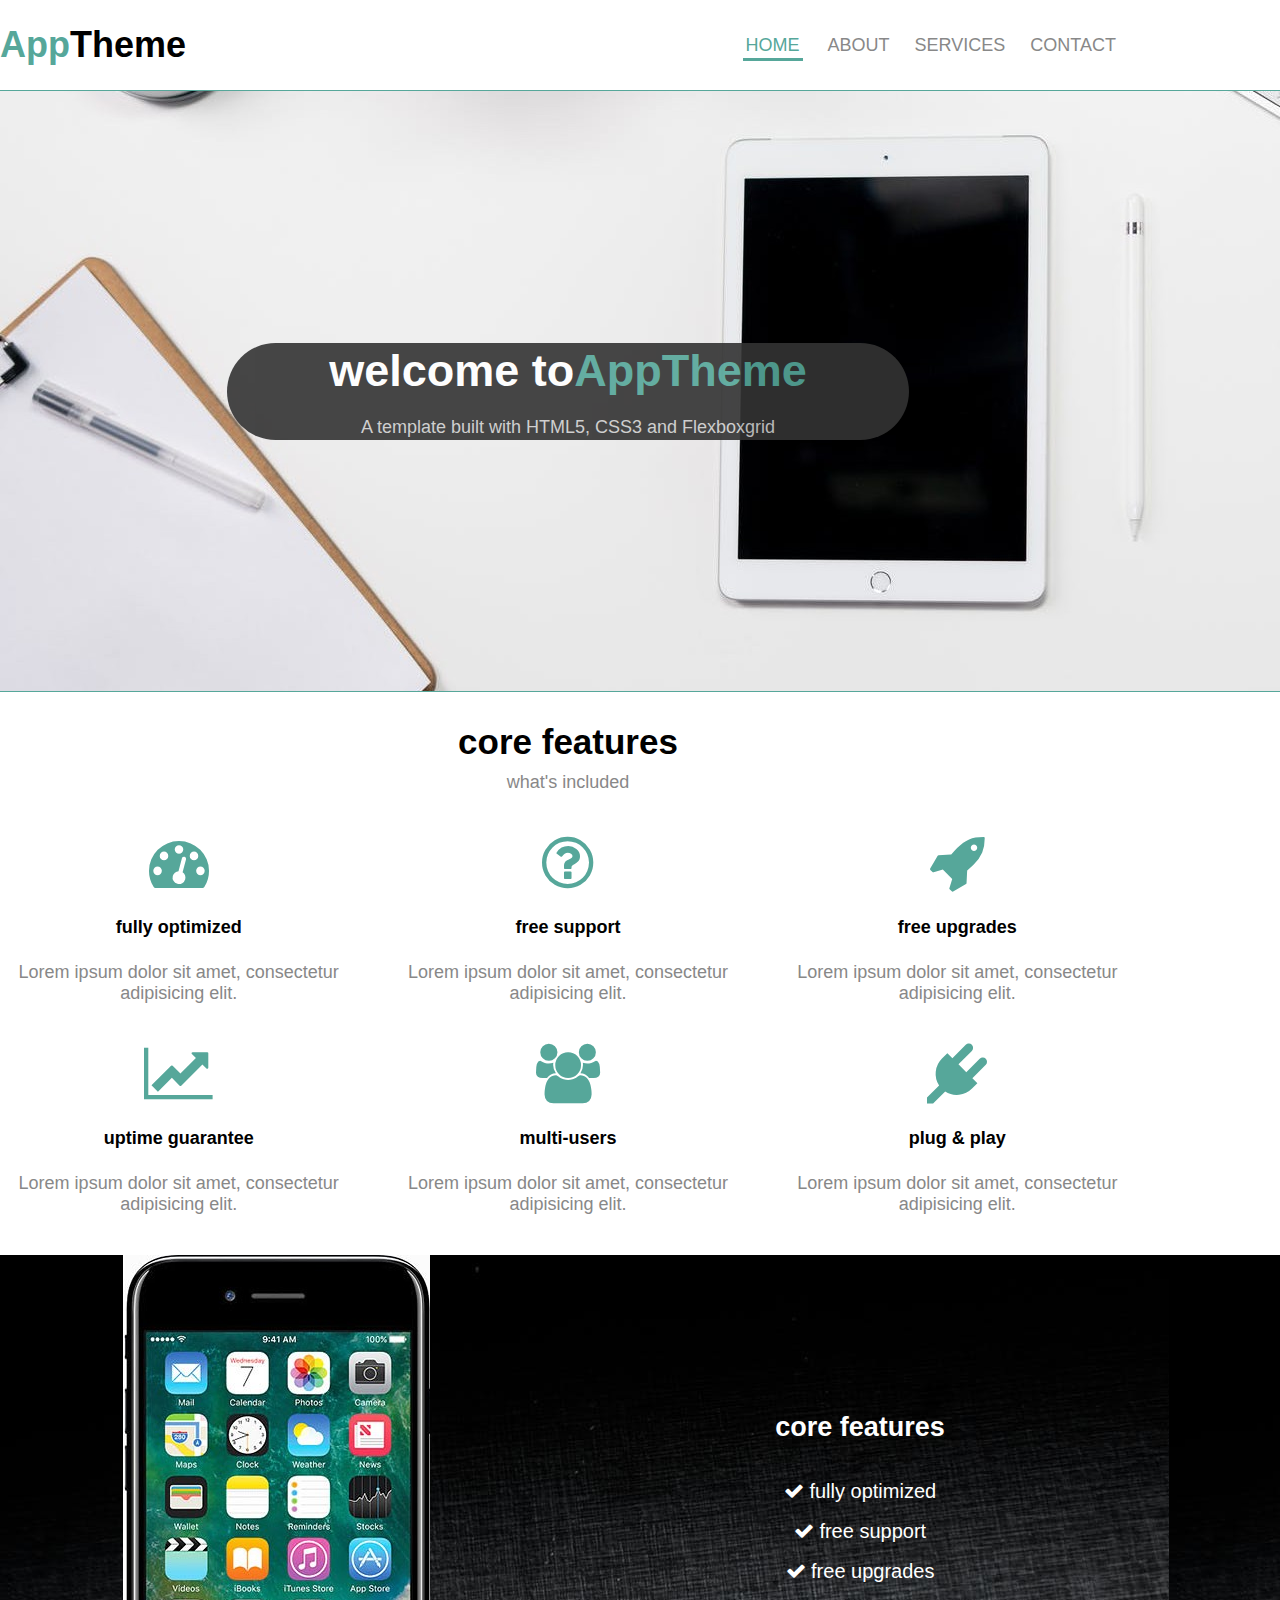
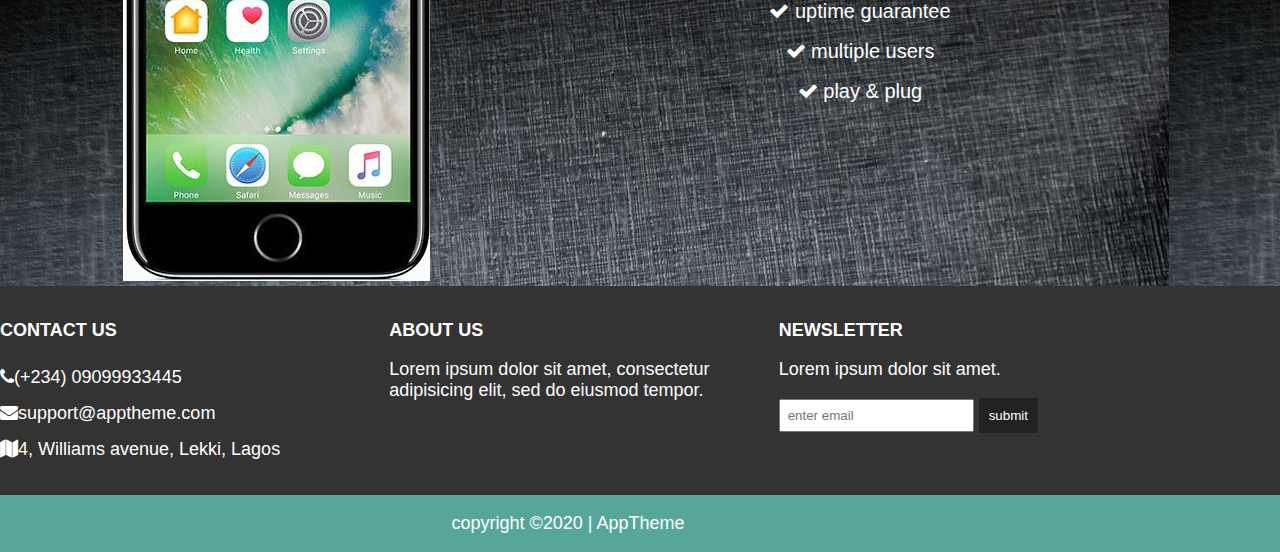
<file: index.html>
<!DOCTYPE html>
<html>
<head>
	<title>App Theme</title>
	<link rel="stylesheet" type="text/css" href="css/flexboxgrid.css">
	<link rel="stylesheet" type="text/css" href="css/font-awesome.css">
		<link rel="stylesheet" type="text/css" href="css/style.css">
</head>
<body>
<!-- this is going to be header -->
<header id="main-header">
<div class="container">
<div class="row end-sm end-md end-lg center-xs midlle-xs midlle-sm middle-md middle-lg">
<div class="col-xs-12 col-sm-2 col-md-2 col-lg-2">
   <h1><span class="primary-text">App</span>Theme</h1>
  </div>
   <div class="col-xs-12 col-sm-10 col-md-10 col-lg-10">
     <nav id="navbar">
      <ul>
	   <li class="current"><a href="index.html">Home</a></li>
	     <li><a href="about.html">About</a></li>
	       <li><a href="services.html">Services</a></li>
	       <li><a href="contact.html">Contact</a></li>
          </ul>
	 
        </nav>
	
        </div>
      </div>
	
</div>
	
</header>
<!-- this is going to be the showcase -->
<section id="showcase" style="background-image: url('images/showcase.jpeg');"> 
<div class="container">
<div class="row center-xs center-sm center-md center-lg center midlle-xs midlle-sm middle-md middle-lg">
<div class="col-xs-10 col-sm-10 col-md-10 col-lg-7 showcase-content">
<h1>welcome to<span class="primary-text">AppTheme</span></h1>
<p> A template built with HTML5, CSS3 and Flexboxgrid</p>
	
</div>
	
</div>
	
</div>
	
</section>
<!-- this is features -->
<section id="features">
<div class="container">
<div class="row center-xs center-sm center-md center-lg">
<div class="col-xs-12 col-sm-12 col-md-12 col-lg-12">
<h2>core features</h2>
<p>what's included</p>
<!-- icon row 1 -->
<div class="row center-xs center-sm center-md center-lg">
<div class="col-xs-12 col-sm-4 col-md-4 col-lg-4">
<i class="fa fa-dashboard"></i><br>
<h4>fully optimized</h4>
<p> Lorem ipsum dolor sit amet, consectetur adipisicing elit.
</p>	
</div>
<div class="col-xs-12 col-sm-4 col-md-4 col-lg-4">
<i class="fa fa-question-circle-o"></i><br>
<h4>free support</h4>
<p> Lorem ipsum dolor sit amet, consectetur adipisicing elit.
</p>	
</div>
<div class="col-xs-12 col-sm-4 col-md-4 col-lg-4">
<i class="fa fa-rocket"></i><br>
<h4>free upgrades</h4>
<p> Lorem ipsum dolor sit amet, consectetur adipisicing elit.
</p>	
</div>
	</div>

<!-- icon row 2  -->
<div class="row center-xs center-sm center-md center-lg">
<div class="col-xs-12 col-sm-4 col-md-4 col-lg-4">
<i class="fa fa-line-chart"></i><br>
<h4>uptime guarantee</h4>
<p> Lorem ipsum dolor sit amet, consectetur adipisicing elit.
</p>	
</div>
<div class="col-xs-12 col-sm-4 col-md-4 col-lg-4">
<i class="fa fa-users"></i><br>
<h4>multi-users</h4>
<p> Lorem ipsum dolor sit amet, consectetur adipisicing elit.
</p>	
</div>
<div class="col-xs-12 col-sm-4 col-md-4 col-lg-4">
<i class="fa fa-plug"></i><br>
<h4>plug & play</h4>
<p> Lorem ipsum dolor sit amet, consectetur adipisicing elit.
</p>	
</div>
</div>
</div>
</div>	
</div>
</section>
 <!-- info section -->
 <section id="info" style="background-image: url('images/info.jpeg');">
 	<div class="container">
 		<div class="row center-xs center-sm center-md center-lg midlle-xs midlle-sm middle-md middle-lg">
 			<div class="col-xs-12 col-sm-6 col-md-6 col-lg-6">
 				<img src="images/iphone 2.jpg" alt="">
 			</div>
 			<div class="col-xs-12 col-sm-6 col-md-6 col-lg-6">
 				<h2>core features</h2>
 				   <ul>
 				   	<li><i class="fa fa-check "></i> fully optimized</li>
 				   	<li><i class="fa fa-check "></i> free support</li>
 				   	<li><i class="fa fa-check "></i> free upgrades</li>
 				   	<li><i class="fa fa-check "></i> uptime guarantee</li>
 				   	<li><i class="fa fa-check "></i> multiple users</li>
 				   	<li><i class="fa fa-check "></i> play & plug</li>
 				   </ul>
 			</div>
 		</div>
 	</div>
 </section>
  <!-- this is company -->
  <section id="company">
  	<div class="container">
  		<div class="row">
  			<div class="col-xs-12 col-sm-4 col-md-4 col-lg-4">
  				<h4>contact us</h4>
  				<ul>
  					<li><i class="fa fa-phone"></i>(+234) 09099933445</li>
  					<li><i class="fa fa-envelope"></i>support@apptheme.com</li>
  					<li><i class="fa fa-map"></i>4, Williams avenue, Lekki, Lagos</li>
  				</ul>
  			</div>
  			<div class="col-xs-12 col-sm-4 col-md-4 col-lg-4">
  				<h4>about us</h4>
  				<p> Lorem ipsum dolor sit amet, consectetur adipisicing elit, sed do eiusmod
  				tempor.</p>
  			</div>
  			<div class="col-xs-12 col-sm-4 col-md-4 col-lg-4">
  				<h4>newsletter</h4>
  				<p>Lorem ipsum dolor sit amet.</p>
  				<form>
  					<input type="text" name="email" placeholder="enter email">
  					<button type="submit" name="button">submit</button>
  				</form>
  			</div>
  		</div>
  	</div>
  </section>
  <!-- footer is here -->
  <footer id="main-footer">
   <div class="container">
    <div class="row center-xs center-sm center-md center-lg">
    	<div class="col-xs-12 col-sm-12 col-md-12 col-lg-12">
    		<p>copyright &copy;2020 | AppTheme</p>
    	</div>
    </div>
   	
   </div>
  	
  </footer>

</body>
</html>
</file>
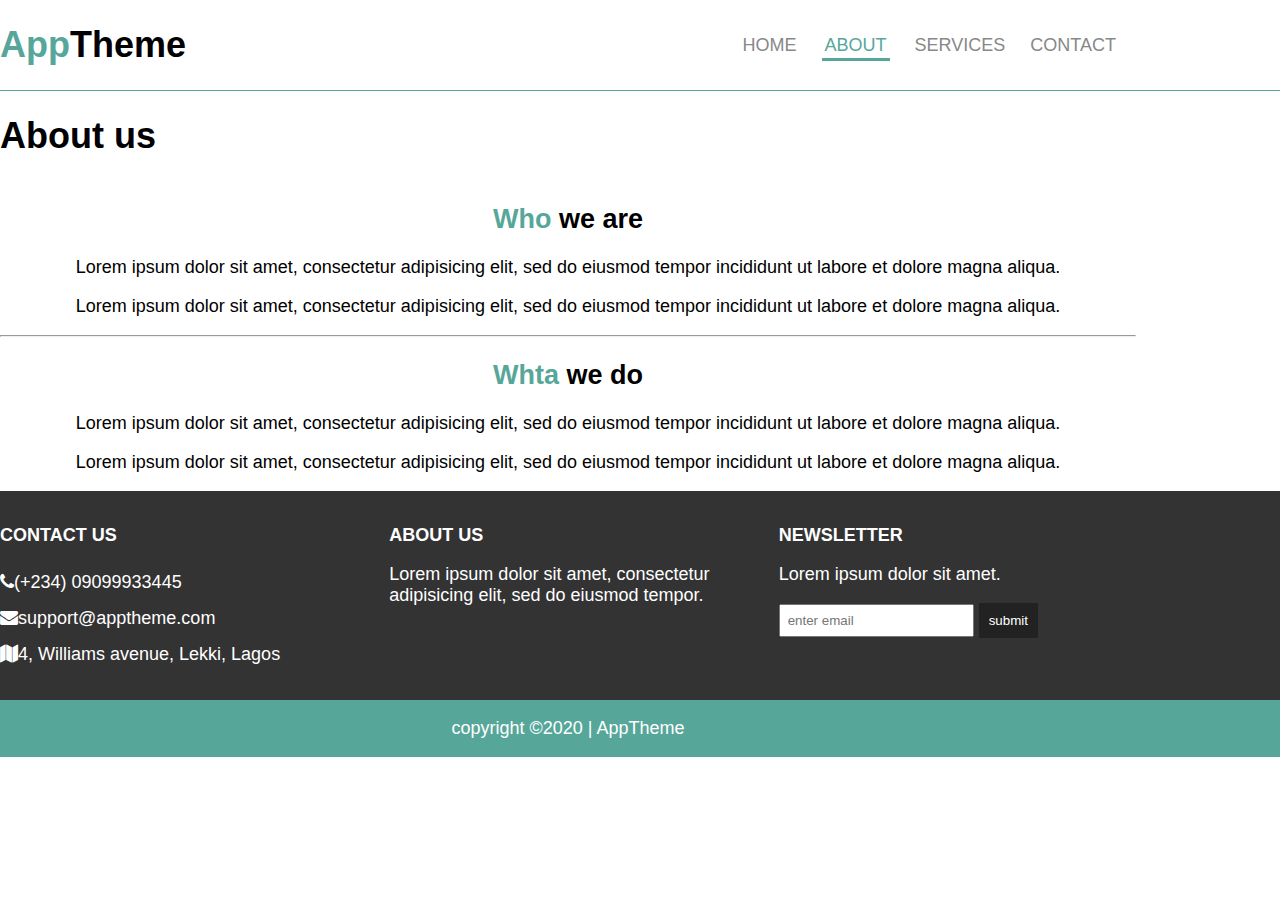
<file: about.html>
<!DOCTYPE html>
<html>
<head>
	<title>App Theme | About</title>
	<link rel="stylesheet" type="text/css" href="css/flexboxgrid.css">
	<link rel="stylesheet" type="text/css" href="css/font-awesome.css">
		<link rel="stylesheet" type="text/css" href="css/style.css">
</head>
<body>
<!-- this is going to be header -->
<header id="main-header">
<div class="container">
<div class="row end-sm end-md end-lg center-xs midlle-xs midlle-sm middle-md middle-lg">
<div class="col-xs-12 col-sm-2 col-md-2 col-lg-2">
   <h1><span class="primary-text">App</span>Theme</h1>
  </div>
   <div class="col-xs-12 col-sm-10 col-md-10 col-lg-10">
     <nav id="navbar">
      <ul>
     <li><a href="index.html">Home</a></li>
	     <li class="current"><a href="about.html">About</a></li>
	       <li><a href="services.html">Services</a></li>
	       <li><a href="contact.html">Contact</a></li>
          </ul>
	 
        </nav>
	
        </div>
      </div>
	
</div>
</header>


<!-- subheader -->
<section id="subheader">
  <div class="container">
    <div class="row">
      <div class="col-xs-12 col-sm-12 col-md-12 col-lg-12">
        <h1>About us</h1>
      </div>
    </div>
  </div>
</section>

<!-- main-page -->
<section id="page" class="about">
  <div class="container">
   <div class="row center-xs center-sm center-md center-lg">
     <div class="col-xs-12 col-sm-12 col-md-12 col-lg-12">
       <h2><span class="primary-text">Who</span> we are</h2>
         <p> Lorem ipsum dolor sit amet, consectetur adipisicing elit, sed do eiusmod
         tempor incididunt ut labore et dolore magna aliqua.</p>
         <p> Lorem ipsum dolor sit amet, consectetur adipisicing elit, sed do eiusmod
         tempor incididunt ut labore et dolore magna aliqua.</p>
          <hr>
         <h2><span class="primary-text">Whta</span> we do</h2>
         <p> Lorem ipsum dolor sit amet, consectetur adipisicing elit, sed do eiusmod
         tempor incididunt ut labore et dolore magna aliqua.</p>
         <p> Lorem ipsum dolor sit amet, consectetur adipisicing elit, sed do eiusmod
         tempor incididunt ut labore et dolore magna aliqua.</p>
     </div>
   </div>
    
  </div>
</section>

  <!-- this is company -->
  <section id="company">
  	<div class="container">
  		<div class="row">
  			<div class="col-xs-12 col-sm-4 col-md-4 col-lg-4">
  				<h4>contact us</h4>
  				<ul>
  					<li><i class="fa fa-phone"></i>(+234) 09099933445</li>
  					<li><i class="fa fa-envelope"></i>support@apptheme.com</li>
  					<li><i class="fa fa-map"></i>4, Williams avenue, Lekki, Lagos</li>
  				</ul>
  			</div>
  			<div class="col-xs-12 col-sm-4 col-md-4 col-lg-4">
  				<h4>about us</h4>
  				<p> Lorem ipsum dolor sit amet, consectetur adipisicing elit, sed do eiusmod
  				tempor.</p>
  			</div>
  			<div class="col-xs-12 col-sm-4 col-md-4 col-lg-4">
  				<h4>newsletter</h4>
  				<p>Lorem ipsum dolor sit amet.</p>
  				<form>
  					<input type="text" name="email" placeholder="enter email">
  					<button type="submit" name="button">submit</button>
  				</form>
  			</div>
  		</div>
  	</div>
  </section>
  <!-- footer is here -->
  <footer id="main-footer">
   <div class="container">
    <div class="row center-xs center-sm center-md center-lg">
    	<div class="col-xs-12 col-sm-12 col-md-12 col-lg-12">
    		<p>copyright &copy;2020 | AppTheme</p>
    	</div>
    </div>
   	
   </div>
  	
  </footer>

</body>
</html>
</file>
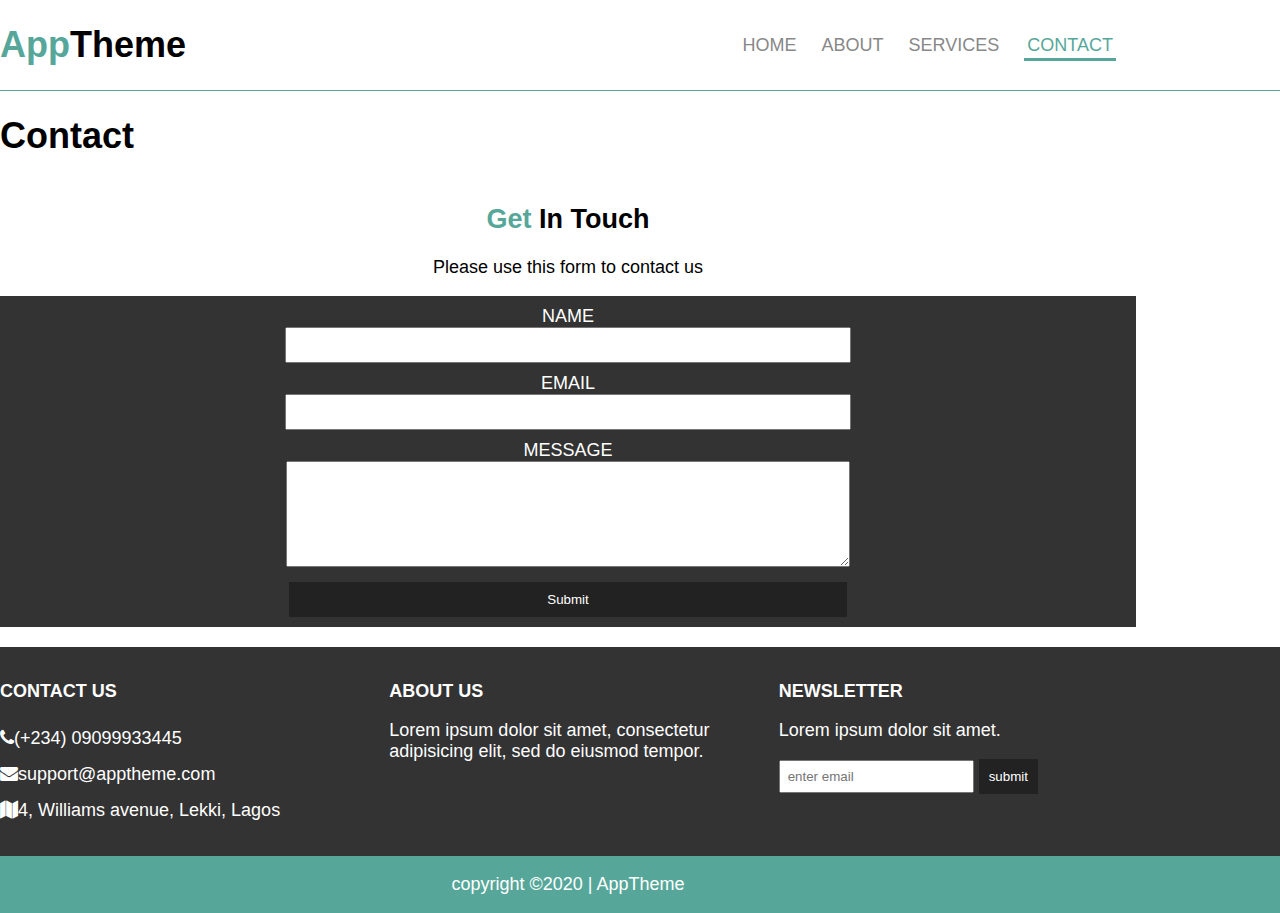
<file: contact.html>
<!DOCTYPE html>
<html>
<head>
	<title>App Theme | Contact</title>
	<link rel="stylesheet" type="text/css" href="css/flexboxgrid.css">
	<link rel="stylesheet" type="text/css" href="css/font-awesome.css">
		<link rel="stylesheet" type="text/css" href="css/style.css">
</head>
<body>
<!-- this is going to be header -->
<header id="main-header">
<div class="container">
<div class="row end-sm end-md end-lg center-xs midlle-xs midlle-sm middle-md middle-lg"> 
<div class="col-xs-12 col-sm-2 col-md-2 col-lg-2">
   <h1><span class="primary-text">App</span>Theme</h1>
  </div>
   <div class="col-xs-12 col-sm-10 col-md-10 col-lg-10">
     <nav id="navbar">
      <ul>
     <li><a href="index.html">Home</a></li>
	     <li><a href="about.html">About</a></li>
	       <li><a href="services.html">Services</a></li>
	       <li class="current"><a href="contact.html">Contact</a></li>
          </ul>
	 
        </nav>
	
        </div>
      </div>
	
</div>
</header>


<!-- subheader -->
<section id="subheader">
  <div class="container">
    <div class="row">
      <div class="col-xs-12 col-sm-12 col-md-12 col-lg-12">
        <h1>Contact</h1>
      </div>
    </div>
  </div>
</section>

<!-- main-page -->
<section id="page" class="contact">
  <div class="container">
   <div class="row center-xs center-sm center-md center-lg">
     <div class="col-xs-12 col-sm-12 col-md-12 col-lg-12">
       <h2><span class="primary-text">Get</span> In Touch</h2>
        <p>Please use this form to contact us</p>
        <form>
          <div>
            <label for="name">Name</label><br>
            <input type="text" name="name">
          </div>
          <div>
            <label for="email">Email</label><br>
            <input type="text" name="email">
          </div>
          <div>
            <label for="message">Message</label><br>
            <textarea name="message"></textarea>
            <button type="submit" name="button">Submit</button>
          </div>

        </form>
     </div>
   </div>
    
  </div>
</section>

  <!-- this is company -->
  <section id="company">
  	<div class="container">
  		<div class="row">
  			<div class="col-xs-12 col-sm-4 col-md-4 col-lg-4">
  				<h4>contact us</h4>
  				<ul>
  					<li><i class="fa fa-phone"></i>(+234) 09099933445</li>
  					<li><i class="fa fa-envelope"></i>support@apptheme.com</li>
  					<li><i class="fa fa-map"></i>4, Williams avenue, Lekki, Lagos</li>
  				</ul>
  			</div>
  			<div class="col-xs-12 col-sm-4 col-md-4 col-lg-4">
  				<h4>about us</h4>
  				<p> Lorem ipsum dolor sit amet, consectetur adipisicing elit, sed do eiusmod
  				tempor.</p>
  			</div>
  			<div class="col-xs-12 col-sm-4 col-md-4 col-lg-4">
  				<h4>newsletter</h4>
  				<p>Lorem ipsum dolor sit amet.</p>
  				<form>
  					<input type="text" name="email" placeholder="enter email">
  					<button type="submit" name="button">submit</button>
  				</form>
  			</div>
  		</div>
  	</div>
  </section>
  <!-- footer is here -->
  <footer id="main-footer">
   <div class="container">
    <div class="row center-xs center-sm center-md center-lg">
    	<div class="col-xs-12 col-sm-12 col-md-12 col-lg-12">
    		<p>copyright &copy;2020 | AppTheme</p>
    	</div>
    </div>
   	
   </div>
  	
  </footer>

</body>
</html>
</file>
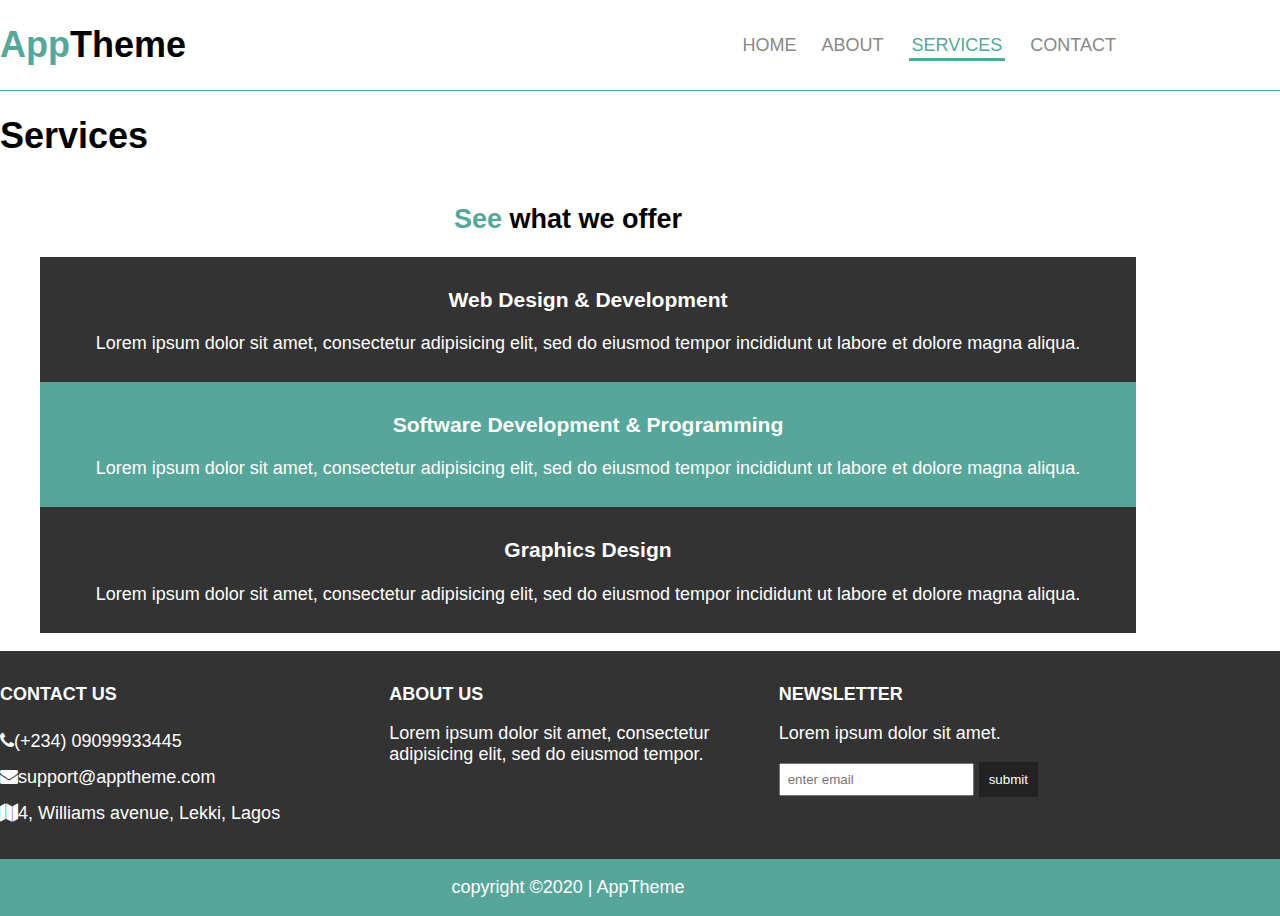
<file: services.html>
<!DOCTYPE html>
<html>
<head>
	<title>App Theme | Services</title>
	<link rel="stylesheet" type="text/css" href="css/flexboxgrid.css">
	<link rel="stylesheet" type="text/css" href="css/font-awesome.css">
		<link rel="stylesheet" type="text/css" href="css/style.css">
</head>
<body>
<!-- this is going to be header -->
<header id="main-header">
<div class="container">
<div class="row end-sm end-md end-lg center-xs midlle-xs midlle-sm middle-md middle-lg">
<div class="col-xs-12 col-sm-2 col-md-2 col-lg-2">
   <h1><span class="primary-text">App</span>Theme</h1>
  </div>
   <div class="col-xs-12 col-sm-10 col-md-10 col-lg-10">
     <nav id="navbar">
      <ul>
     <li><a href="index.html">Home</a></li>
	     <li><a href="about.html">About</a></li>
	       <li class="current"><a href="services.html">Services</a></li>
	       <li><a href="contact.html">Contact</a></li>
          </ul>
	 
        </nav>
	
        </div>
      </div>
	
</div>
</header>


<!-- subheader -->
<section id="subheader">
  <div class="container">
    <div class="row">
      <div class="col-xs-12 col-sm-12 col-md-12 col-lg-12">
        <h1>Services</h1>
      </div>
    </div>
  </div>
</section>

<!-- main-page -->
<section id="page" class="services">
  <div class="container">
   <div class="row center-xs center-sm center-md center-lg">
     <div class="col-xs-12 col-sm-12 col-md-12 col-lg-12">
       <h2><span class="primary-text">See</span> what we offer</h2>
        <ul>
          <li>
            <h3>Web Design & Development</h3>
            <p>Lorem ipsum dolor sit amet, consectetur adipisicing elit, sed do eiusmod
         tempor incididunt ut labore et dolore magna aliqua.</p>
          </li>
          <li>
            <h3>Software Development & Programming</h3>
            <p>Lorem ipsum dolor sit amet, consectetur adipisicing elit, sed do eiusmod
         tempor incididunt ut labore et dolore magna aliqua.</p>
          </li>
          <li>
            <h3>Graphics Design</h3>
            <p>Lorem ipsum dolor sit amet, consectetur adipisicing elit, sed do eiusmod
         tempor incididunt ut labore et dolore magna aliqua.</p>
          </li>
        </ul>
     </div>
   </div>
    
  </div>
</section>

  <!-- this is company -->
  <section id="company">
  	<div class="container">
  		<div class="row">
  			<div class="col-xs-12 col-sm-4 col-md-4 col-lg-4">
  				<h4>contact us</h4>
  				<ul>
  					<li><i class="fa fa-phone"></i>(+234) 09099933445</li>
  					<li><i class="fa fa-envelope"></i>support@apptheme.com</li>
  					<li><i class="fa fa-map"></i>4, Williams avenue, Lekki, Lagos</li>
  				</ul>
  			</div>
  			<div class="col-xs-12 col-sm-4 col-md-4 col-lg-4">
  				<h4>about us</h4>
  				<p> Lorem ipsum dolor sit amet, consectetur adipisicing elit, sed do eiusmod
  				tempor.</p>
  			</div>
  			<div class="col-xs-12 col-sm-4 col-md-4 col-lg-4">
  				<h4>newsletter</h4>
  				<p>Lorem ipsum dolor sit amet.</p>
  				<form>
  					<input type="text" name="email" placeholder="enter email">
  					<button type="submit" name="button">submit</button>
  				</form>
  			</div>
  		</div>
  	</div>
  </section>
  <!-- footer is here -->
  <footer id="main-footer">
   <div class="container">
    <div class="row center-xs center-sm center-md center-lg">
    	<div class="col-xs-12 col-sm-12 col-md-12 col-lg-12">
    		<p>copyright &copy;2020 | AppTheme</p>
    	</div>
    </div>
   	
   </div>
  	
  </footer>

</body>
</html>
</file>
<file: css/flexboxgrid.css>
/* Uncomment and set these variables to customize the grid. */

.container-fluid {
  margin-right: auto;
  margin-left: auto;
  padding-right: 2rem;
  padding-left: 2rem;
}

.row {
  box-sizing: border-box;
  display: -ms-flexbox;
  display: -webkit-box;
  display: flex;
  -ms-flex: 0 1 auto;
  -webkit-box-flex: 0;
  flex: 0 1 auto;
  -ms-flex-direction: row;
  -webkit-box-orient: horizontal;
  -webkit-box-direction: normal;
  flex-direction: row;
  -ms-flex-wrap: wrap;
  flex-wrap: wrap;
  margin-right: -1rem;
  margin-left: -1rem;
}

.row.reverse {
  -ms-flex-direction: row-reverse;
  -webkit-box-orient: horizontal;
  -webkit-box-direction: reverse;
  flex-direction: row-reverse;
}

.col.reverse {
  -ms-flex-direction: column-reverse;
  -webkit-box-orient: vertical;
  -webkit-box-direction: reverse;
  flex-direction: column-reverse;
}

.col-xs,
.col-xs-1,
.col-xs-2,
.col-xs-3,
.col-xs-4,
.col-xs-5,
.col-xs-6,
.col-xs-7,
.col-xs-8,
.col-xs-9,
.col-xs-10,
.col-xs-11,
.col-xs-12 {
  box-sizing: border-box;
  -ms-flex: 0 0 auto;
  -webkit-box-flex: 0;
  flex: 0 0 auto;
  padding-right: 1rem;
  padding-left: 1rem;
}

.col-xs {
  -webkit-flex-grow: 1;
  -ms-flex-positive: 1;
  -webkit-box-flex: 1;
  flex-grow: 1;
  -ms-flex-preferred-size: 0;
  flex-basis: 0;
  max-width: 100%;
}

.col-xs-1 {
  -ms-flex-preferred-size: 8.333%;
  flex-basis: 8.333%;
  max-width: 8.333%;
}

.col-xs-2 {
  -ms-flex-preferred-size: 16.667%;
  flex-basis: 16.667%;
  max-width: 16.667%;
}

.col-xs-3 {
  -ms-flex-preferred-size: 25%;
  flex-basis: 25%;
  max-width: 25%;
}

.col-xs-4 {
  -ms-flex-preferred-size: 33.333%;
  flex-basis: 33.333%;
  max-width: 33.333%;
}

.col-xs-5 {
  -ms-flex-preferred-size: 41.667%;
  flex-basis: 41.667%;
  max-width: 41.667%;
}

.col-xs-6 {
  -ms-flex-preferred-size: 50%;
  flex-basis: 50%;
  max-width: 50%;
}

.col-xs-7 {
  -ms-flex-preferred-size: 58.333%;
  flex-basis: 58.333%;
  max-width: 58.333%;
}

.col-xs-8 {
  -ms-flex-preferred-size: 66.667%;
  flex-basis: 66.667%;
  max-width: 66.667%;
}

.col-xs-9 {
  -ms-flex-preferred-size: 75%;
  flex-basis: 75%;
  max-width: 75%;
}

.col-xs-10 {
  -ms-flex-preferred-size: 83.333%;
  flex-basis: 83.333%;
  max-width: 83.333%;
}

.col-xs-11 {
  -ms-flex-preferred-size: 91.667%;
  flex-basis: 91.667%;
  max-width: 91.667%;
}

.col-xs-12 {
  -ms-flex-preferred-size: 100%;
  flex-basis: 100%;
  max-width: 100%;
}

.col-xs-offset-1 {
  margin-left: 8.333%;
}

.col-xs-offset-2 {
  margin-left: 16.667%;
}

.col-xs-offset-3 {
  margin-left: 25%;
}

.col-xs-offset-4 {
  margin-left: 33.333%;
}

.col-xs-offset-5 {
  margin-left: 41.667%;
}

.col-xs-offset-6 {
  margin-left: 50%;
}

.col-xs-offset-7 {
  margin-left: 58.333%;
}

.col-xs-offset-8 {
  margin-left: 66.667%;
}

.col-xs-offset-9 {
  margin-left: 75%;
}

.col-xs-offset-10 {
  margin-left: 83.333%;
}

.col-xs-offset-11 {
  margin-left: 91.667%;
}

.start-xs {
  -ms-flex-pack: start;
  -webkit-box-pack: start;
  justify-content: flex-start;
  text-align: start;
}

.center-xs {
  -ms-flex-pack: center;
  -webkit-box-pack: center;
  justify-content: center;
  text-align: center;
}

.end-xs {
  -ms-flex-pack: end;
  -webkit-box-pack: end;
  justify-content: flex-end;
  text-align: end;
}

.top-xs {
  -ms-flex-align: start;
  -webkit-box-align: start;
  align-items: flex-start;
}

.middle-xs {
  -ms-flex-align: center;
  -webkit-box-align: center;
  align-items: center;
}

.bottom-xs {
  -ms-flex-align: end;
  -webkit-box-align: end;
  align-items: flex-end;
}

.around-xs {
  -ms-flex-pack: distribute;
  justify-content: space-around;
}

.between-xs {
  -ms-flex-pack: justify;
  -webkit-box-pack: justify;
  justify-content: space-between;
}

.first-xs {
  -ms-flex-order: -1;
  -webkit-box-ordinal-group: 0;
  order: -1;
}

.last-xs {
  -ms-flex-order: 1;
  -webkit-box-ordinal-group: 2;
  order: 1;
}

@media only screen and (min-width: 48em) {
  .container {
    width: 46rem;
  }

  .col-sm,
  .col-sm-1,
  .col-sm-2,
  .col-sm-3,
  .col-sm-4,
  .col-sm-5,
  .col-sm-6,
  .col-sm-7,
  .col-sm-8,
  .col-sm-9,
  .col-sm-10,
  .col-sm-11,
  .col-sm-12 {
    box-sizing: border-box;
    -ms-flex: 0 0 auto;
    -webkit-box-flex: 0;
    flex: 0 0 auto;
    padding-right: 1rem;
    padding-left: 1rem;
  }

  .col-sm {
    -webkit-flex-grow: 1;
    -ms-flex-positive: 1;
    -webkit-box-flex: 1;
    flex-grow: 1;
    -ms-flex-preferred-size: 0;
    flex-basis: 0;
    max-width: 100%;
  }

  .col-sm-1 {
    -ms-flex-preferred-size: 8.333%;
    flex-basis: 8.333%;
    max-width: 8.333%;
  }

  .col-sm-2 {
    -ms-flex-preferred-size: 16.667%;
    flex-basis: 16.667%;
    max-width: 16.667%;
  }

  .col-sm-3 {
    -ms-flex-preferred-size: 25%;
    flex-basis: 25%;
    max-width: 25%;
  }

  .col-sm-4 {
    -ms-flex-preferred-size: 33.333%;
    flex-basis: 33.333%;
    max-width: 33.333%;
  }

  .col-sm-5 {
    -ms-flex-preferred-size: 41.667%;
    flex-basis: 41.667%;
    max-width: 41.667%;
  }

  .col-sm-6 {
    -ms-flex-preferred-size: 50%;
    flex-basis: 50%;
    max-width: 50%;
  }

  .col-sm-7 {
    -ms-flex-preferred-size: 58.333%;
    flex-basis: 58.333%;
    max-width: 58.333%;
  }

  .col-sm-8 {
    -ms-flex-preferred-size: 66.667%;
    flex-basis: 66.667%;
    max-width: 66.667%;
  }

  .col-sm-9 {
    -ms-flex-preferred-size: 75%;
    flex-basis: 75%;
    max-width: 75%;
  }

  .col-sm-10 {
    -ms-flex-preferred-size: 83.333%;
    flex-basis: 83.333%;
    max-width: 83.333%;
  }

  .col-sm-11 {
    -ms-flex-preferred-size: 91.667%;
    flex-basis: 91.667%;
    max-width: 91.667%;
  }

  .col-sm-12 {
    -ms-flex-preferred-size: 100%;
    flex-basis: 100%;
    max-width: 100%;
  }

  .col-sm-offset-1 {
    margin-left: 8.333%;
  }

  .col-sm-offset-2 {
    margin-left: 16.667%;
  }

  .col-sm-offset-3 {
    margin-left: 25%;
  }

  .col-sm-offset-4 {
    margin-left: 33.333%;
  }

  .col-sm-offset-5 {
    margin-left: 41.667%;
  }

  .col-sm-offset-6 {
    margin-left: 50%;
  }

  .col-sm-offset-7 {
    margin-left: 58.333%;
  }

  .col-sm-offset-8 {
    margin-left: 66.667%;
  }

  .col-sm-offset-9 {
    margin-left: 75%;
  }

  .col-sm-offset-10 {
    margin-left: 83.333%;
  }

  .col-sm-offset-11 {
    margin-left: 91.667%;
  }

  .start-sm {
    -ms-flex-pack: start;
    -webkit-box-pack: start;
    justify-content: flex-start;
    text-align: start;
  }

  .center-sm {
    -ms-flex-pack: center;
    -webkit-box-pack: center;
    justify-content: center;
    text-align: center;
  }

  .end-sm {
    -ms-flex-pack: end;
    -webkit-box-pack: end;
    justify-content: flex-end;
    text-align: end;
  }

  .top-sm {
    -ms-flex-align: start;
    -webkit-box-align: start;
    align-items: flex-start;
  }

  .middle-sm {
    -ms-flex-align: center;
    -webkit-box-align: center;
    align-items: center;
  }

  .bottom-sm {
    -ms-flex-align: end;
    -webkit-box-align: end;
    align-items: flex-end;
  }

  .around-sm {
    -ms-flex-pack: distribute;
    justify-content: space-around;
  }

  .between-sm {
    -ms-flex-pack: justify;
    -webkit-box-pack: justify;
    justify-content: space-between;
  }

  .first-sm {
    -ms-flex-order: -1;
    -webkit-box-ordinal-group: 0;
    order: -1;
  }

  .last-sm {
    -ms-flex-order: 1;
    -webkit-box-ordinal-group: 2;
    order: 1;
  }
}

@media only screen and (min-width: 62em) {
  .container {
    width: 61rem;
  }

  .col-md,
  .col-md-1,
  .col-md-2,
  .col-md-3,
  .col-md-4,
  .col-md-5,
  .col-md-6,
  .col-md-7,
  .col-md-8,
  .col-md-9,
  .col-md-10,
  .col-md-11,
  .col-md-12 {
    box-sizing: border-box;
    -ms-flex: 0 0 auto;
    -webkit-box-flex: 0;
    flex: 0 0 auto;
    padding-right: 1rem;
    padding-left: 1rem;
  }

  .col-md {
    -webkit-flex-grow: 1;
    -ms-flex-positive: 1;
    -webkit-box-flex: 1;
    flex-grow: 1;
    -ms-flex-preferred-size: 0;
    flex-basis: 0;
    max-width: 100%;
  }

  .col-md-1 {
    -ms-flex-preferred-size: 8.333%;
    flex-basis: 8.333%;
    max-width: 8.333%;
  }

  .col-md-2 {
    -ms-flex-preferred-size: 16.667%;
    flex-basis: 16.667%;
    max-width: 16.667%;
  }

  .col-md-3 {
    -ms-flex-preferred-size: 25%;
    flex-basis: 25%;
    max-width: 25%;
  }

  .col-md-4 {
    -ms-flex-preferred-size: 33.333%;
    flex-basis: 33.333%;
    max-width: 33.333%;
  }

  .col-md-5 {
    -ms-flex-preferred-size: 41.667%;
    flex-basis: 41.667%;
    max-width: 41.667%;
  }

  .col-md-6 {
    -ms-flex-preferred-size: 50%;
    flex-basis: 50%;
    max-width: 50%;
  }

  .col-md-7 {
    -ms-flex-preferred-size: 58.333%;
    flex-basis: 58.333%;
    max-width: 58.333%;
  }

  .col-md-8 {
    -ms-flex-preferred-size: 66.667%;
    flex-basis: 66.667%;
    max-width: 66.667%;
  }

  .col-md-9 {
    -ms-flex-preferred-size: 75%;
    flex-basis: 75%;
    max-width: 75%;
  }

  .col-md-10 {
    -ms-flex-preferred-size: 83.333%;
    flex-basis: 83.333%;
    max-width: 83.333%;
  }

  .col-md-11 {
    -ms-flex-preferred-size: 91.667%;
    flex-basis: 91.667%;
    max-width: 91.667%;
  }

  .col-md-12 {
    -ms-flex-preferred-size: 100%;
    flex-basis: 100%;
    max-width: 100%;
  }

  .col-md-offset-1 {
    margin-left: 8.333%;
  }

  .col-md-offset-2 {
    margin-left: 16.667%;
  }

  .col-md-offset-3 {
    margin-left: 25%;
  }

  .col-md-offset-4 {
    margin-left: 33.333%;
  }

  .col-md-offset-5 {
    margin-left: 41.667%;
  }

  .col-md-offset-6 {
    margin-left: 50%;
  }

  .col-md-offset-7 {
    margin-left: 58.333%;
  }

  .col-md-offset-8 {
    margin-left: 66.667%;
  }

  .col-md-offset-9 {
    margin-left: 75%;
  }

  .col-md-offset-10 {
    margin-left: 83.333%;
  }

  .col-md-offset-11 {
    margin-left: 91.667%;
  }

  .start-md {
    -ms-flex-pack: start;
    -webkit-box-pack: start;
    justify-content: flex-start;
    text-align: start;
  }

  .center-md {
    -ms-flex-pack: center;
    -webkit-box-pack: center;
    justify-content: center;
    text-align: center;
  }

  .end-md {
    -ms-flex-pack: end;
    -webkit-box-pack: end;
    justify-content: flex-end;
    text-align: end;
  }

  .top-md {
    -ms-flex-align: start;
    -webkit-box-align: start;
    align-items: flex-start;
  }

  .middle-md {
    -ms-flex-align: center;
    -webkit-box-align: center;
    align-items: center;
  }

  .bottom-md {
    -ms-flex-align: end;
    -webkit-box-align: end;
    align-items: flex-end;
  }

  .around-md {
    -ms-flex-pack: distribute;
    justify-content: space-around;
  }

  .between-md {
    -ms-flex-pack: justify;
    -webkit-box-pack: justify;
    justify-content: space-between;
  }

  .first-md {
    -ms-flex-order: -1;
    -webkit-box-ordinal-group: 0;
    order: -1;
  }

  .last-md {
    -ms-flex-order: 1;
    -webkit-box-ordinal-group: 2;
    order: 1;
  }
}

@media only screen and (min-width: 75em) {
  .container {
    width: 71rem;
  }

  .col-lg,
  .col-lg-1,
  .col-lg-2,
  .col-lg-3,
  .col-lg-4,
  .col-lg-5,
  .col-lg-6,
  .col-lg-7,
  .col-lg-8,
  .col-lg-9,
  .col-lg-10,
  .col-lg-11,
  .col-lg-12 {
    box-sizing: border-box;
    -ms-flex: 0 0 auto;
    -webkit-box-flex: 0;
    flex: 0 0 auto;
    padding-right: 1rem;
    padding-left: 1rem;
  }

  .col-lg {
    -webkit-flex-grow: 1;
    -ms-flex-positive: 1;
    -webkit-box-flex: 1;
    flex-grow: 1;
    -ms-flex-preferred-size: 0;
    flex-basis: 0;
    max-width: 100%;
  }

  .col-lg-1 {
    -ms-flex-preferred-size: 8.333%;
    flex-basis: 8.333%;
    max-width: 8.333%;
  }

  .col-lg-2 {
    -ms-flex-preferred-size: 16.667%;
    flex-basis: 16.667%;
    max-width: 16.667%;
  }

  .col-lg-3 {
    -ms-flex-preferred-size: 25%;
    flex-basis: 25%;
    max-width: 25%;
  }

  .col-lg-4 {
    -ms-flex-preferred-size: 33.333%;
    flex-basis: 33.333%;
    max-width: 33.333%;
  }

  .col-lg-5 {
    -ms-flex-preferred-size: 41.667%;
    flex-basis: 41.667%;
    max-width: 41.667%;
  }

  .col-lg-6 {
    -ms-flex-preferred-size: 50%;
    flex-basis: 50%;
    max-width: 50%;
  }

  .col-lg-7 {
    -ms-flex-preferred-size: 58.333%;
    flex-basis: 58.333%;
    max-width: 58.333%;
  }

  .col-lg-8 {
    -ms-flex-preferred-size: 66.667%;
    flex-basis: 66.667%;
    max-width: 66.667%;
  }

  .col-lg-9 {
    -ms-flex-preferred-size: 75%;
    flex-basis: 75%;
    max-width: 75%;
  }

  .col-lg-10 {
    -ms-flex-preferred-size: 83.333%;
    flex-basis: 83.333%;
    max-width: 83.333%;
  }

  .col-lg-11 {
    -ms-flex-preferred-size: 91.667%;
    flex-basis: 91.667%;
    max-width: 91.667%;
  }

  .col-lg-12 {
    -ms-flex-preferred-size: 100%;
    flex-basis: 100%;
    max-width: 100%;
  }

  .col-lg-offset-1 {
    margin-left: 8.333%;
  }

  .col-lg-offset-2 {
    margin-left: 16.667%;
  }

  .col-lg-offset-3 {
    margin-left: 25%;
  }

  .col-lg-offset-4 {
    margin-left: 33.333%;
  }

  .col-lg-offset-5 {
    margin-left: 41.667%;
  }

  .col-lg-offset-6 {
    margin-left: 50%;
  }

  .col-lg-offset-7 {
    margin-left: 58.333%;
  }

  .col-lg-offset-8 {
    margin-left: 66.667%;
  }

  .col-lg-offset-9 {
    margin-left: 75%;
  }

  .col-lg-offset-10 {
    margin-left: 83.333%;
  }

  .col-lg-offset-11 {
    margin-left: 91.667%;
  }

  .start-lg {
    -ms-flex-pack: start;
    -webkit-box-pack: start;
    justify-content: flex-start;
    text-align: start;
  }

  .center-lg {
    -ms-flex-pack: center;
    -webkit-box-pack: center;
    justify-content: center;
    text-align: center;
  }

  .end-lg {
    -ms-flex-pack: end;
    -webkit-box-pack: end;
    justify-content: flex-end;
    text-align: end;
  }

  .top-lg {
    -ms-flex-align: start;
    -webkit-box-align: start;
    align-items: flex-start;
  }

  .middle-lg {
    -ms-flex-align: center;
    -webkit-box-align: center;
    align-items: center;
  }

  .bottom-lg {
    -ms-flex-align: end;
    -webkit-box-align: end;
    align-items: flex-end;
  }

  .around-lg {
    -ms-flex-pack: distribute;
    justify-content: space-around;
  }

  .between-lg {
    -ms-flex-pack: justify;
    -webkit-box-pack: justify;
    justify-content: space-between;
  }

  .first-lg {
    -ms-flex-order: -1;
    -webkit-box-ordinal-group: 0;
    order: -1;
  }

  .last-lg {
    -ms-flex-order: 1;
    -webkit-box-ordinal-group: 2;
    order: 1;
  }
}
</file>
<file: css/style.css>
body{
	font-family: 'open-sans',sans-serif;
	font-size: 18px;
	line-height: i.5em;
	margin: 0;
	padding: 0;
}
/*img{
	width: 100%;*/
}
.container{
	margin: auto;
}

/*common classes*/

.primary-text{
	color: #56a79a;
}

.primary-background{
	background: : #56a79a;
}

/*the header*/

#main-header{
	border-bottom: 1px solid #56a79a;
}

/*navbar */

#navbar{
	text-transform: uppercase;
}

#navbar li{
	display: inline;
	padding-right: 20px;
	list-style: none;
}

#navbar a{
	text-decoration: none;
	color: #888;
}

#navbar li.current a, #navbar a:hover{
	color: #56a79a;
	border-bottom: 3px solid  #56a79a;
	padding: 3px; 
}

/*showcase*/

#showcase{
	background-image :url('images/new.jpg') no-repeat center center;
	border-bottom: 1px solid #56a79a;
	margin-bottom: 30px;
}

#showcase .row{
	height: 600px;
}

#showcase h1{
     font-size: 45px;
     margin:0;
     padding-bottom: 20px;
}

#showcase p{
color: #ccc;
margin: 0;

}

#showcase .showcase-content {
	background: #333;
	color: #fff;
	border-radius: 50px;
	padding: 2px;
	opacity: 0.9;
}

/*features*/

#features h2{
	font-size: 35px;
	margin: 0;
	padding-bottom: 10px;

}

#features p{
	color: #888;
	margin:0;
	margin-bottom: 40px;
}

#features .fa{
font-size: 60px;
color: #56a79a;
}

/*info*/
#info{
	background-image: url('images/info.jpeg') /*no-repeat;
	/*color: #fff;*/
}

#info h2{
	font-size: 3 5px;
	margin: 0;
	padding-bottom: 10px;
	color: #fff;
}
#info ul{
	list-style: none;
	padding: 0;
}

#info li{
	line-height: 2em;
	font-size: 20px;
	color: #fff;
}
/*company*/

#company{
	background: #333;
	color: #fff;
	padding: 10px 0;
}

#company h4{
text-transform: uppercase;
margin-bottom: 0;
}

#company ul{
	padding: 0;
	list-style: none;
	line-height: 2em; 
}

#company input[type="text"]{
	padding: 7px;
}

#company button{
	background: #222;
	color: #fff;
	padding: 10px;
	border: 0;
}

/*footer*/
#main-footer{
	background: #56a79a; 
	color: #fff;
}

/*page*/
#page{
	margin-bottom: 
}

/*services*/
.services ul li{
list-style: none;
padding: 10px;
}

.services ul li:nth-child(odd){
	background: #333;
	color: #fff;
}


.services ul li:nth-child(even){
	background: #56a79a; 
	color: #fff;
}

/*contact*/
.contact form{
	background: #333;
	color: #fff;
	padding: 10px;
	margin-bottom: 20px;
}

.contact form input[type="text"]{
	width: 50%;
	height: 30px;
	margin-bottom: 10px;
}

.contact form textarea{
	width: 50%;
	height: 100px;
	margin-bottom: 10px;

}

.contact form button{
	width: 50%;
	padding: 10px 0;
	border: 0;
	background: #222;
	color: #fff;
}

.contact form label{
	text-transform: uppercase;
}


/*media qerries*/
@media(max-width: 800px){
	#showcase h1{
		font-size: 30px;
	}

}
</file>
